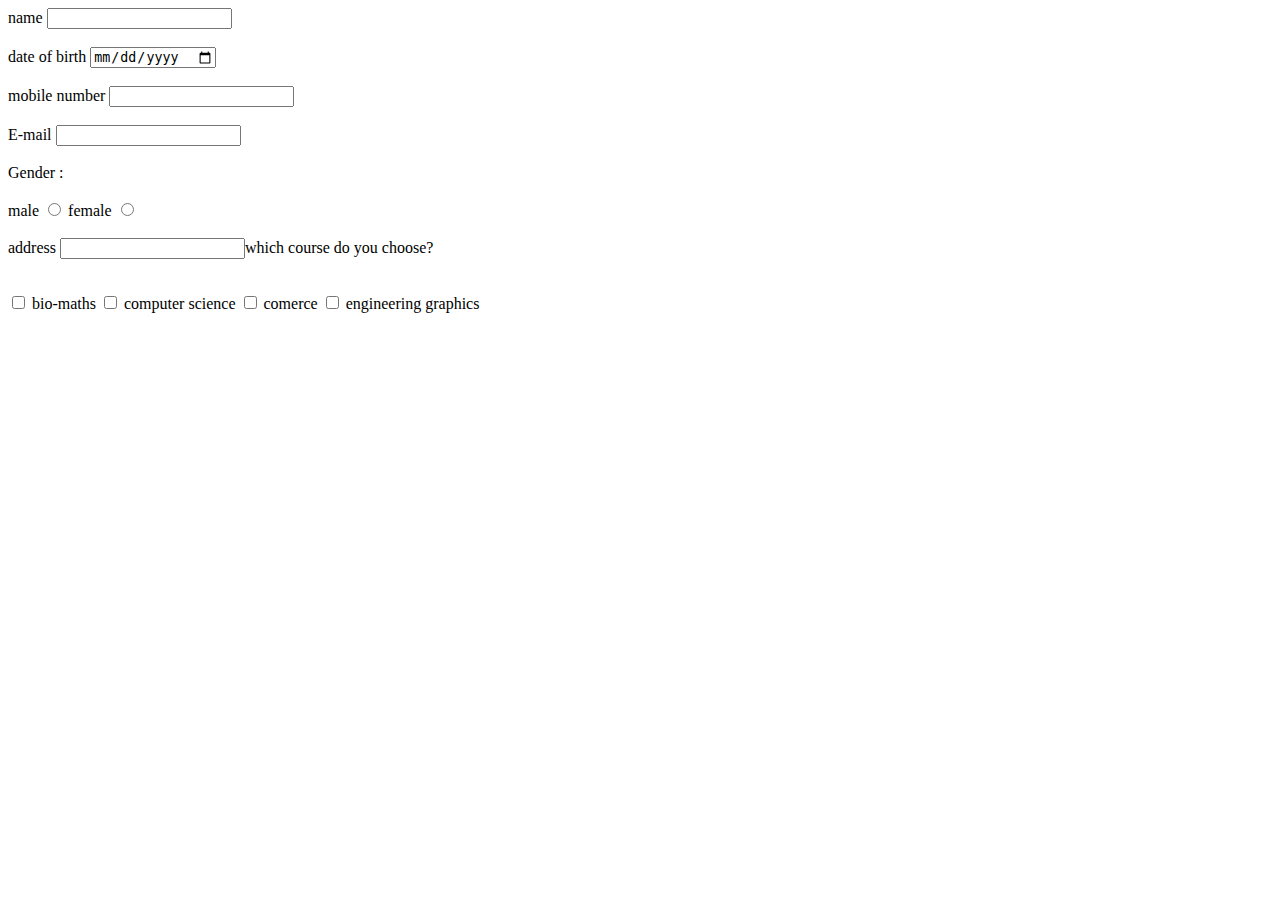
<file: form.html>
<!DOCTYPE html>
<html lang="en">
<head>
    <meta charset="UTF-8">
    <meta name="viewport" content="width=device-width, initial-scale=1.0">
    <title>form</title>
</head>
<body>
    <form>

<label>name</label>
<input type="text"><br><br>
<label>date of birth</label>
<input type="date"><br><br>
<label>mobile number</label>
<input type="text"><br><br>
<label>E-mail</label>
<input type="email"><br><br>
<label>Gender :</label><br><br>
<label>male</label>
<input type="radio" name="fav">
<label>female</label>
<input type="radio" name="fav"><br><br>
<label>address</label>
<input type=
<p>which course do you choose?</p><br>
<input type="checkbox">
<label>bio-maths</label>
<input type="checkbox">
<label>computer science</label>
<input type="checkbox">
<label>comerce</label>
<input type="checkbox">
<label>engineering graphics</label>
</form>
</body>
</html>
</file>
